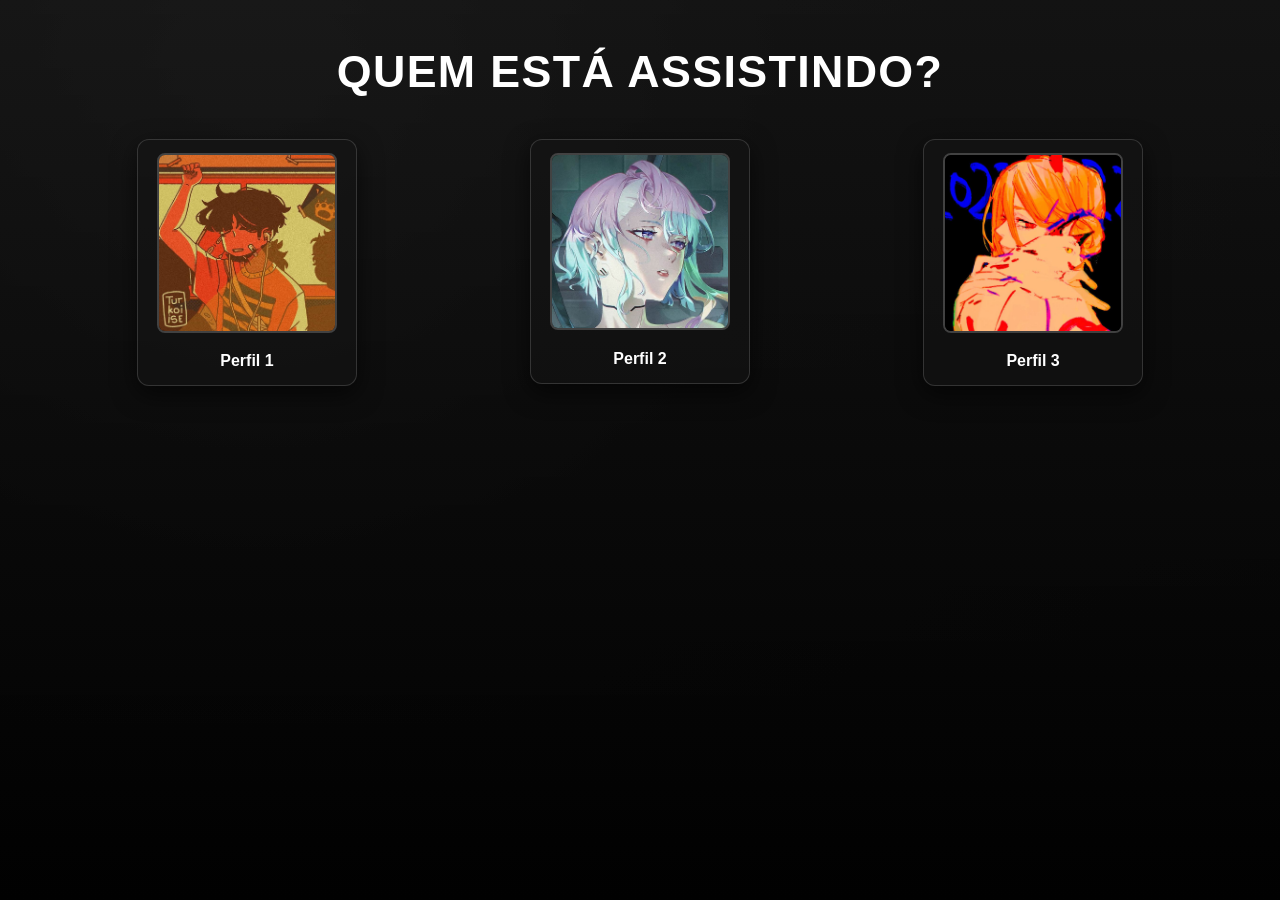
<file: index.html>
<!DOCTYPE html>
<html lang="pt-br">
<head>
    <meta charset="UTF-8">
    <meta name="viewport" content="width=device-width, initial-scale=1.0">
    <meta name="description" content="Selecione um perfil para iniciar a sessão na página estilo Netflix">
    <title>Netflix</title>
    <link rel="stylesheet" href="style.css">
</head>
<body>
    <header>
        <h1>Quem está assistindo?</h1>
    </header>

    <main>
        <section aria-labelledby="profiles-title">
            <h2 id="profiles-title" class="visually-hidden">Perfis de usuário</h2>
            <div class="profiles" id="profiles-container"></div>
        </section>
    </main>

    <script src="main-script.js" defer></script>
</body>
</html>
</file>
<file: style.css>
﻿
* {
  box-sizing: border-box;
  margin: 0;
  padding: 0;
}

:root {
  /* Cores */
  --color-bg-primary: #141414;
  --color-bg-secondary: #2e2e2e;
  --color-text-primary: #e5e5e5;
  --color-text-secondary: #b3b3b3;
  --color-accent: #e50914;
  --color-white: #ffffff;

  /* Sombras */
  --shadow-lg: 0 8px 24px rgba(0, 0, 0, 0.6);
  --shadow-md: 0 12px 30px rgba(0, 0, 0, 0.7);

  /* Transições */
  --transition-fast: 0.2s ease;
  --transition-normal: 0.3s ease;
}


body {
  min-height: 100vh;
  font-family: 'Helvetica Neue', Arial, sans-serif;
  background: radial-gradient(
    circle at 20% 10%,
    var(--color-bg-secondary) 0%,
    var(--color-bg-primary) 40%,
    #0f0f0f 100%
  );
  color: var(--color-text-primary);
  line-height: 1.4;
}

body::before {
  content: '';
  position: fixed;
  inset: 0;
  background: linear-gradient(
    180deg,
    rgba(20, 20, 20, 0.8),
    rgba(0, 0, 0, 0.93)
  );
  pointer-events: none;
  z-index: -1;
}

h1 {
  font-size: clamp(1.8rem, 4vw, 2.8rem);
  letter-spacing: 0.03em;
  color: var(--color-white);
  text-transform: uppercase;
}

header {
  text-align: center;
  padding: 2.5rem 1rem 1rem;
}

main {
  padding: 1.25rem;
  max-width: 1000px;
  margin: 0 auto;
}

footer {
  margin-top: 2.5rem;
  padding: 1rem;
  text-align: center;
  color: var(--color-text-secondary);
  font-size: 0.92rem;
}

.visually-hidden {
  position: absolute;
  width: 1px;
  height: 1px;
  padding: 0;
  white-space: nowrap;
  overflow: hidden;
  clip: rect(0 0 0 0);
  clip-path: inset(50%);
  border: 0;
}



.profiles {
  display: grid;
  gap: 1.2rem;
  grid-template-columns: repeat(auto-fit, minmax(150px, 1fr));
  align-items: start;
  justify-items: center;
}

.profile {
  background: rgba(20, 20, 20, 0.6);
  border: 1px solid rgba(255, 255, 255, 0.15);
  border-radius: 12px;
  padding: 0.8rem;
  width: 100%;
  max-width: 220px;
  text-align: center;
  cursor: pointer;
  box-shadow: var(--shadow-lg);
  transition: transform var(--transition-fast), box-shadow var(--transition-fast), border-color var(--transition-fast);
}

.profile:hover,
.profile:focus-within {
  transform: translateY(-6px);
  border-color: rgba(229, 9, 20, 0.9);
  box-shadow: var(--shadow-md);
}

.profile__image {
  width: 100%;
  max-width: 180px;
  height: auto;
  border-radius: 8px;
  border: 2px solid rgba(255, 255, 255, 0.2);
}

.profile__name {
  margin-top: 0.7rem;
  font-size: 1rem;
  font-weight: 600;
  color: var(--color-white);
  text-transform: capitalize;
}



.catalog-header {
  display: flex;
  align-items: center;
  justify-content: space-between;
  padding: 1rem 1.25rem;
  background: rgba(20, 20, 20, 0.8);
  border-bottom: 1px solid rgba(255, 255, 255, 0.1);
  position: sticky;
  top: 0;
  z-index: 100;
}

.catalog-header__section {
  flex: 1;
}

.catalog-header__nav {
  text-align: left;
}

.catalog-header__logo {
  text-align: center;
}

.catalog-header__logo h1 {
  font-size: 1.8rem;
  margin: 0;
}

.catalog-header__profile {
  text-align: right;
}

.nav-back-button {
  display: inline-flex;
  align-items: center;
  gap: 0.5rem;
  padding: 0.6rem 1rem;
  background: rgba(229, 9, 20, 0.9);
  color: white;
  border: none;
  border-radius: 6px;
  cursor: pointer;
  text-decoration: none;
  font-size: 0.9rem;
  transition: background var(--transition-normal);
}

.nav-back-button:hover {
  background: var(--color-accent);
}

.user-profile {
  display: flex;
  align-items: center;
  gap: 0.75rem;
}

.user-profile__avatar {
  width: 45px;
  height: 45px;
  border-radius: 6px;
  border: 2px solid rgba(229, 9, 20, 0.7);
  object-fit: cover;
}

.user-profile__name {
  font-size: 1rem;
  font-weight: 600;
  color: white;
}


/* ================================================================
   PÁGINA DE CATÁLOGO - CONTEÚDO PRINCIPAL
   ================================================================ */

.catalog-container {
  padding: 2rem 1.25rem;
  max-width: 1400px;
  margin: 0 auto;
}


/* ================================================================
   BARRA DE PESQUISA
   ================================================================ */

.search-section {
  margin-bottom: 2.5rem;
  display: flex;
  justify-content: center;
}

.search-input {
  width: 100%;
  max-width: 500px;
  padding: 0.8rem 1.2rem;
  font-size: 1rem;
  background: rgba(255, 255, 255, 0.1);
  border: 1px solid rgba(255, 255, 255, 0.2);
  border-radius: 25px;
  color: white;
  outline: none;
  transition: all var(--transition-normal);
}

.search-input:focus {
  background: rgba(255, 255, 255, 0.15);
  border-color: var(--color-accent);
  box-shadow: 0 0 10px rgba(229, 9, 20, 0.3);
}

.search-input::placeholder {
  color: rgba(255, 255, 255, 0.6);
}


/* ================================================================
   SEÇÕES E GRID DE CONTEÚDO
   ================================================================ */

.media-section {
  margin-bottom: 3rem;
}

.media-section__title {
  font-size: 1.5rem;
  margin-bottom: 1.2rem;
  color: white;
  font-weight: 600;
}

.media-grid {
  display: grid;
  gap: 1.5rem;
  grid-template-columns: repeat(auto-fill, minmax(180px, 1fr));
}


/* ================================================================
   CARDS DE CONTEÚDO
   ================================================================ */

.media-card {
  background: rgba(40, 40, 40, 0.6);
  border: 1px solid rgba(255, 255, 255, 0.1);
  border-radius: 8px;
  overflow: hidden;
  cursor: pointer;
  transition: transform var(--transition-normal), box-shadow var(--transition-normal);
}

.media-card:hover {
  transform: translateY(-8px) scale(1.05);
  box-shadow: var(--shadow-md);
  border-color: rgba(229, 9, 20, 0.6);
}

.media-card__thumbnail {
  width: 100%;
  aspect-ratio: 16 / 9;
  position: relative;
  overflow: hidden;
}

.media-card__thumbnail--placeholder {
  width: 100%;
  height: 100%;
  display: flex;
  align-items: center;
  justify-content: center;
  position: relative;
}

.media-card__play-icon {
  font-size: 2.5rem;
  color: white;
  opacity: 0.7;
  transition: opacity var(--transition-normal);
}

.media-card:hover .media-card__play-icon {
  opacity: 1;
}

.media-card__content {
  padding: 1rem;
}

.media-card__title {
  font-size: 1rem;
  font-weight: 600;
  color: white;
  margin-bottom: 0.5rem;
  white-space: nowrap;
  overflow: hidden;
  text-overflow: ellipsis;
}

.media-card__genre {
  font-size: 0.85rem;
  color: var(--color-accent);
  margin-bottom: 0.3rem;
}

.media-card__year {
  font-size: 0.8rem;
  color: rgba(255, 255, 255, 0.6);
}

/* ================================================================
   RESPONSIVIDADE - MOBILE (até 550px)
   ================================================================ */

@media (max-width: 550px) {
  /* Header Catálogo */
  .catalog-header {
    flex-wrap: wrap;
    gap: 1rem;
  }

  .catalog-header__section {
    flex: 0 1 auto;
  }

  .catalog-header__logo {
    flex: 1 1 100%;
  }

  .catalog-header__logo h1 {
    font-size: 1.5rem;
  }

  .catalog-header__profile {
    flex: 0 1 auto;
    text-align: center;
  }

  /* Página de Perfis */
  .profile {
    padding: 0.7rem;
    border-radius: 10px;
  }

  h1 {
    font-size: 1.8rem;
  }

  /* Grid de Conteúdo */
  .media-grid {
    grid-template-columns: repeat(auto-fill, minmax(150px, 1fr));
    gap: 1rem;
  }

  /* Barra de Pesquisa */
  .search-input {
    max-width: 100%;
  }
}


/* ================================================================
   RESPONSIVIDADE - TABLET (768px e acima)
   ================================================================ */

@media (min-width: 768px) {
  /* Página de Perfis */
  .profiles {
    grid-template-columns: repeat(auto-fit, minmax(180px, 1fr));
  }

  h1 {
    font-size: 2.2rem;
  }

  /* Grid de Conteúdo */
  .media-grid {
    grid-template-columns: repeat(auto-fill, minmax(200px, 1fr));
  }
}


/* ================================================================
   RESPONSIVIDADE - DESKTOP (1024px e acima)
   ================================================================ */

@media (min-width: 1024px) {
  /* Página de Perfis */
  .profiles {
    grid-template-columns: repeat(auto-fit, minmax(200px, 1fr));
  }

  main {
    max-width: 1200px;
  }

  h1 {
    font-size: 2.8rem;
  }

  /* Grid de Conteúdo */
  .media-grid {
    grid-template-columns: repeat(auto-fill, minmax(210px, 1fr));
  }
}
</file>
